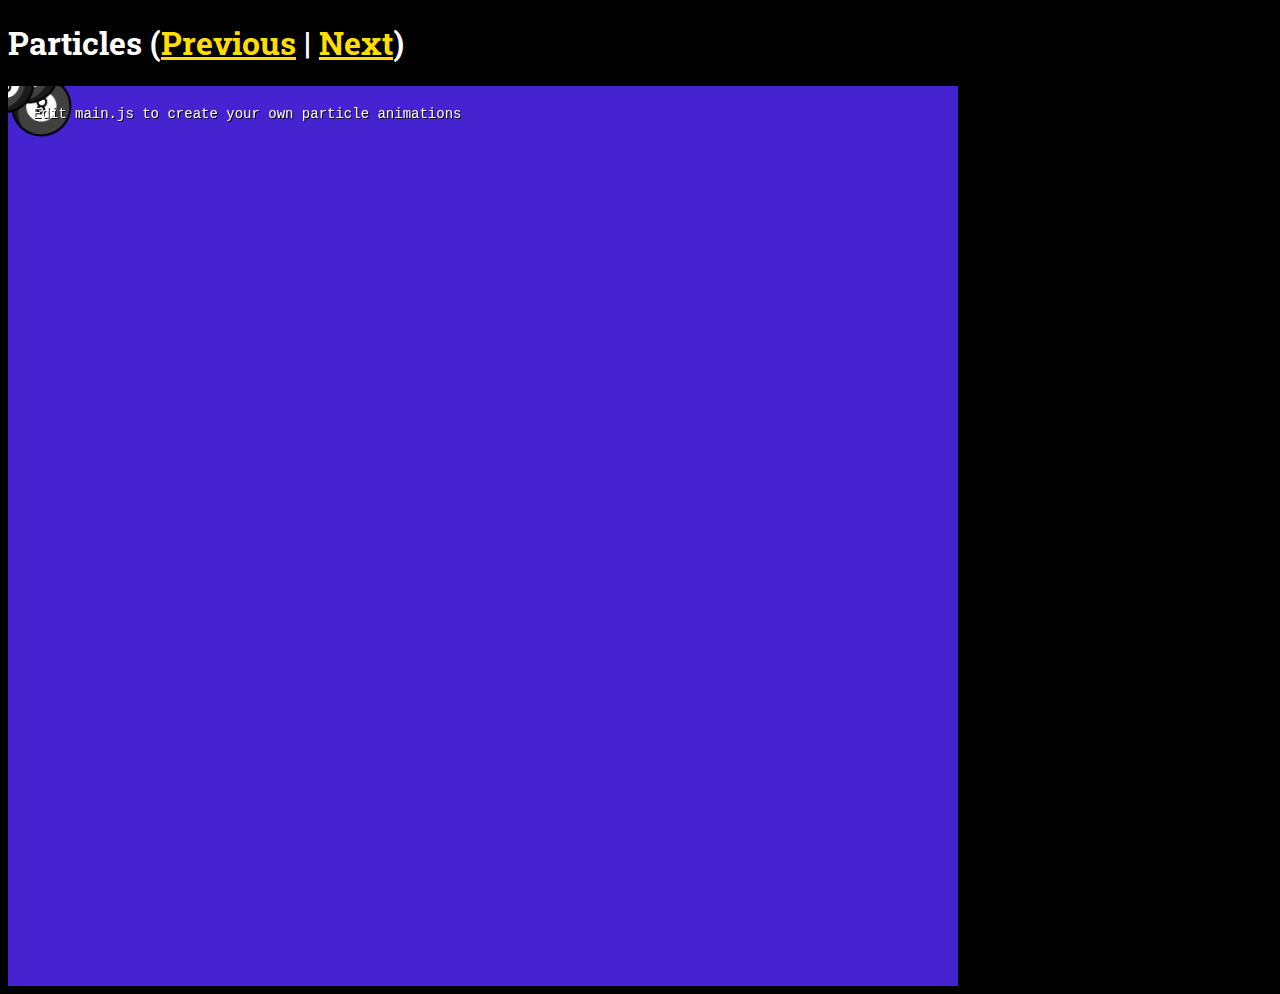
<file: index.html>
<!DOCTYPE html> 
<html lang="en"> 
<head> 
	<meta charset="UTF-8" />
	<title>Particles Demonstrations</title>
	<script type="text/javascript" src="framework/phaser.min.js"></script>
	<script type="text/javascript" src="js/perlin.js"></script>
	<script type="text/javascript" src="js/main.js"></script>
	<link href="https://fonts.googleapis.com/css?family=Roboto+Slab:400,700&display=block" rel="stylesheet">
	<link rel="stylesheet" type="text/css" href="css/styles.css">

</head>
<body>
	<h1>Particles (<a href="fire02.html">Previous</a> | <a href="particles1.html">Next</a>)</h1>
	<!-- We don't need anything in the <body> -->
	<!-- Phaser will make the <canvas> element for us 👍 -->
</body>
</html>
</file>
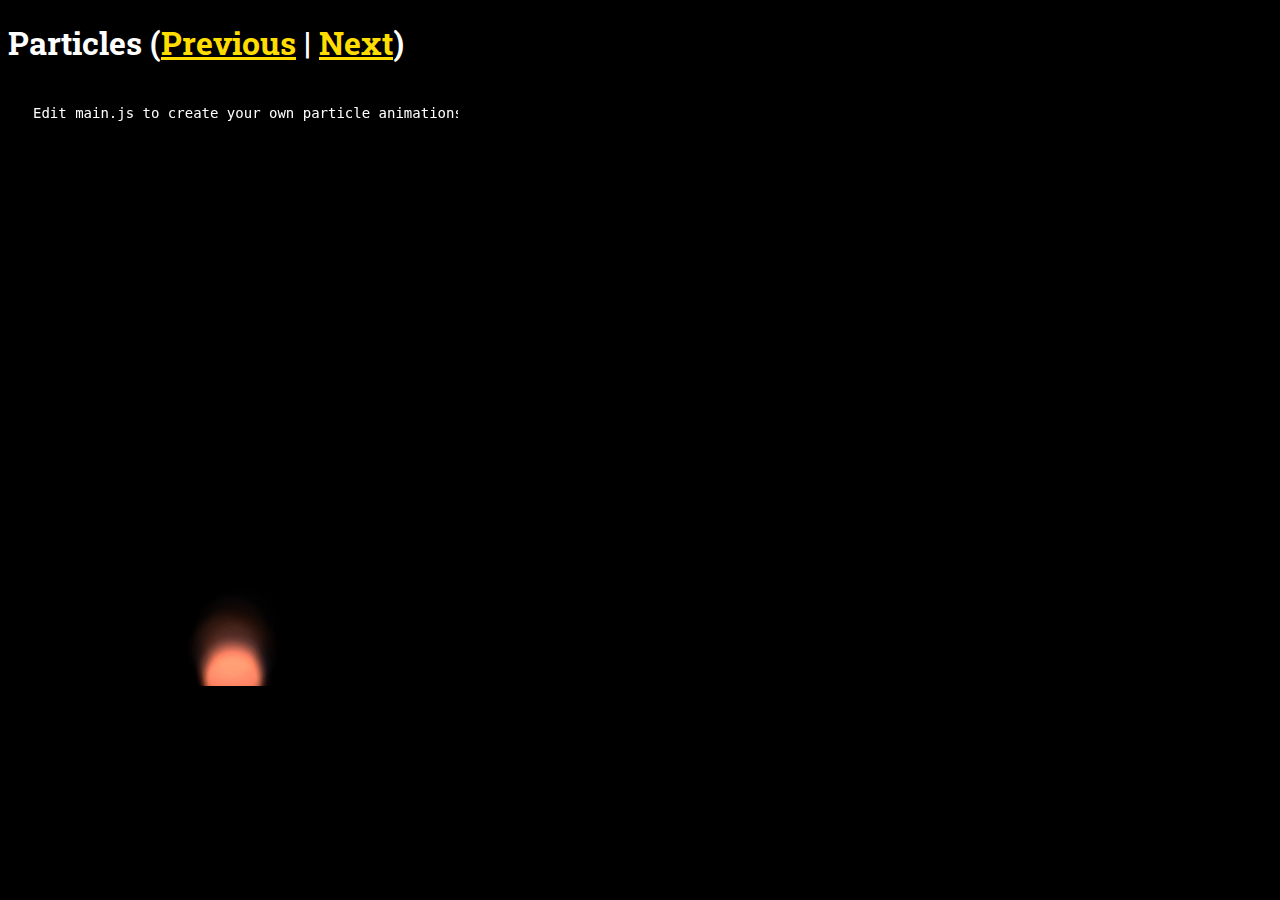
<file: fire.html>
<!DOCTYPE html> 
<html lang="en"> 
<head> 
	<meta charset="UTF-8" />
	<title>Animation Demonstrations</title>
	<script type="text/javascript" src="framework/phaser.min.js"></script>
	<script type="text/javascript" src="js/perlin.js"></script>
	<script type="text/javascript" src="js/fire.js"></script>
	<link href="https://fonts.googleapis.com/css?family=Roboto+Slab:400,700&display=block" rel="stylesheet">
	<link rel="stylesheet" type="text/css" href="css/styles.css">

</head>
<body>
	<h1>Particles (<a href="particles6.html">Previous</a> | <a href="index.html">Next</a>)</h1>
	<!-- We don't need anything in the <body> -->
	<!-- Phaser will make the <canvas> element for us 👍 -->
</body>
</html>
</file>
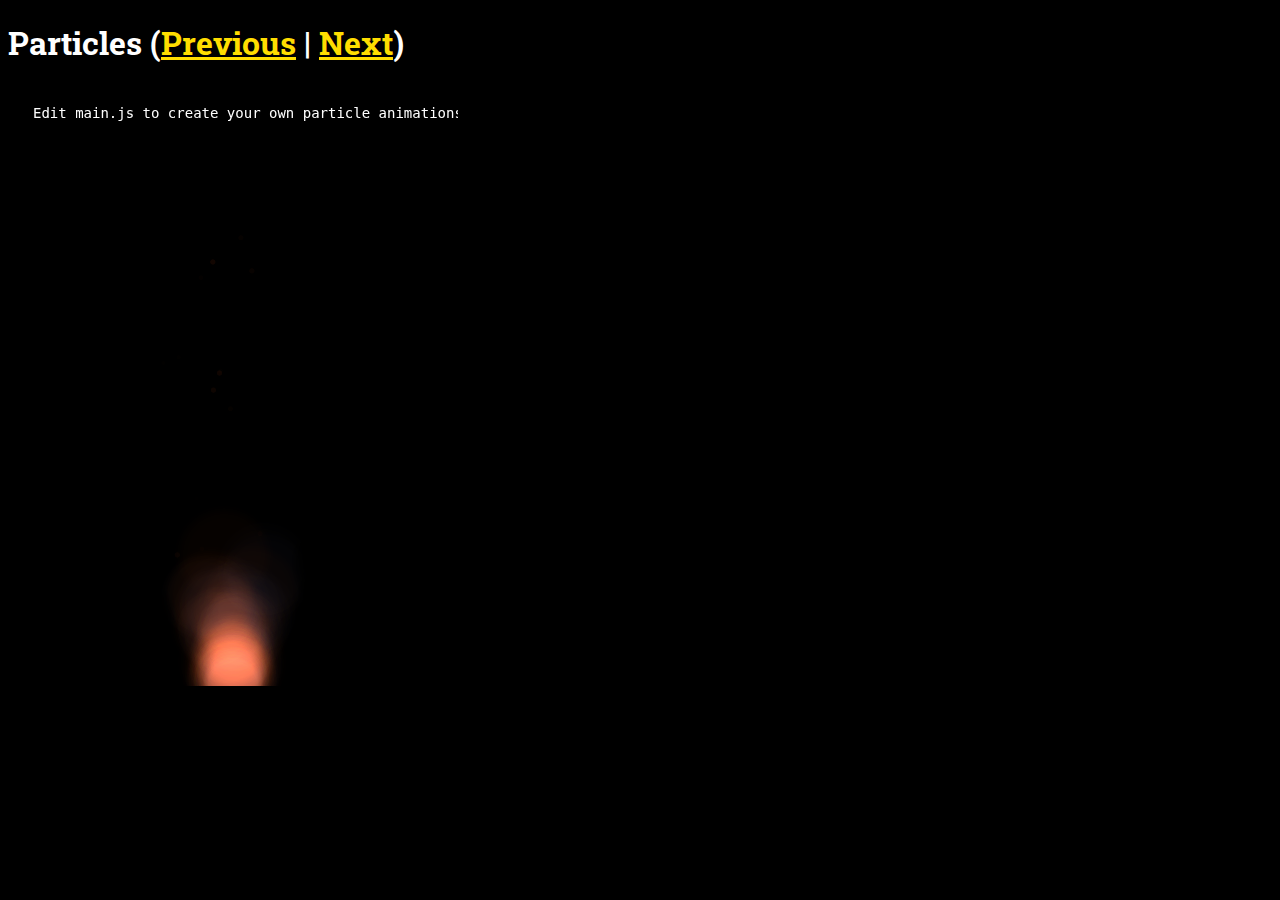
<file: fire02.html>
<!DOCTYPE html> 
<html lang="en"> 
<head> 
	<meta charset="UTF-8" />
	<title>Animation Demonstrations</title>
	<script type="text/javascript" src="framework/phaser.min.js"></script>
	<script type="text/javascript" src="js/perlin.js"></script>
	<script type="text/javascript" src="js/fire02.js"></script>
	<link href="https://fonts.googleapis.com/css?family=Roboto+Slab:400,700&display=block" rel="stylesheet">
	<link rel="stylesheet" type="text/css" href="css/styles.css">

</head>
<body>
	<h1>Particles (<a href="fire.html">Previous</a> | <a href="index.html">Next</a>)</h1>
	<!-- We don't need anything in the <body> -->
	<!-- Phaser will make the <canvas> element for us 👍 -->
</body>
</html>
</file>
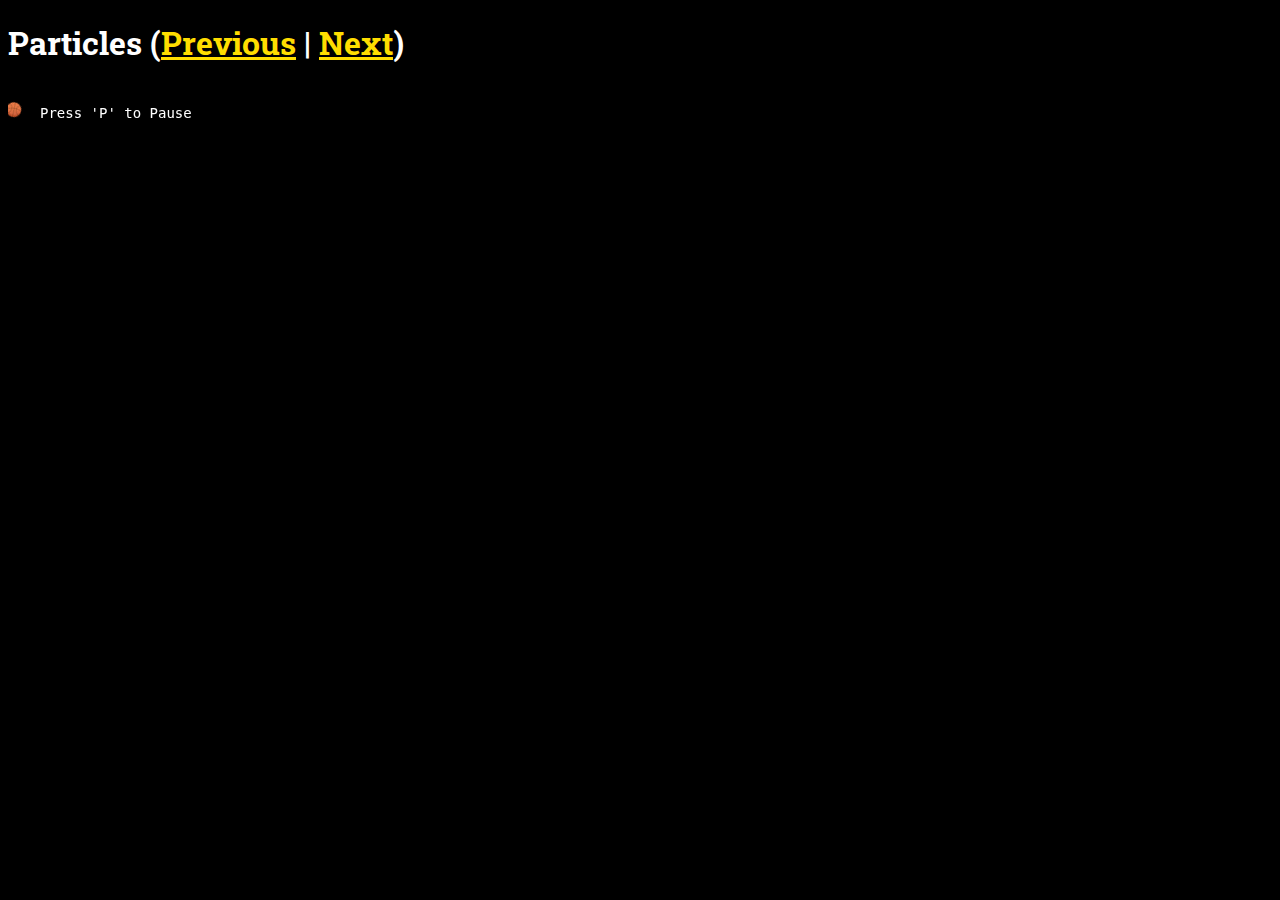
<file: particles1.html>
<!DOCTYPE html> 
<html lang="en"> 
<head> 
	<meta charset="UTF-8" />
	<title>Animation Demonstrations</title>
	<script type="text/javascript" src="framework/phaser.min.js"></script>
	<script type="text/javascript" src="js/perlin.js"></script>
	<script type="text/javascript" src="js/particles01.js"></script>
	<link href="https://fonts.googleapis.com/css?family=Roboto+Slab:400,700&display=block" rel="stylesheet">
	<link rel="stylesheet" type="text/css" href="css/styles.css">

</head>
<body>
	<h1>Particles (<a href="index.html">Previous</a> | <a href="particles2.html">Next</a>)</h1>
	<!-- We don't need anything in the <body> -->
	<!-- Phaser will make the <canvas> element for us 👍 -->
</body>
</html>
</file>
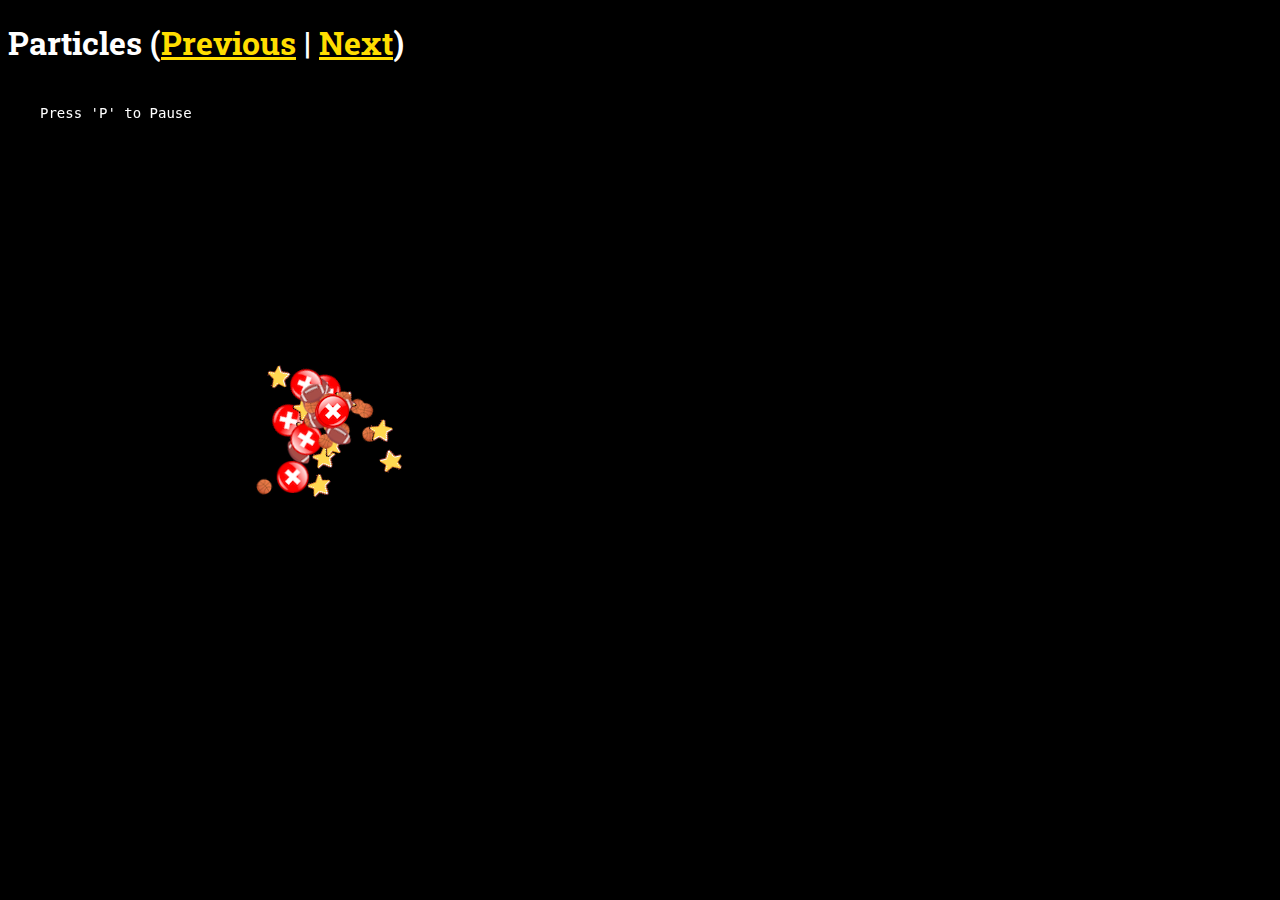
<file: particles2.html>
<!DOCTYPE html> 
<html lang="en"> 
<head> 
	<meta charset="UTF-8" />
	<title>Animation Demonstrations</title>
	<script type="text/javascript" src="framework/phaser.min.js"></script>
	<script type="text/javascript" src="js/perlin.js"></script>
	<script type="text/javascript" src="js/particles02.js"></script>
	<link href="https://fonts.googleapis.com/css?family=Roboto+Slab:400,700&display=block" rel="stylesheet">
	<link rel="stylesheet" type="text/css" href="css/styles.css">

</head>
<body>
	<h1>Particles (<a href="particles1.html">Previous</a> | <a href="particles3.html">Next</a>)</h1>
	<!-- We don't need anything in the <body> -->
	<!-- Phaser will make the <canvas> element for us 👍 -->
</body>
</html>
</file>
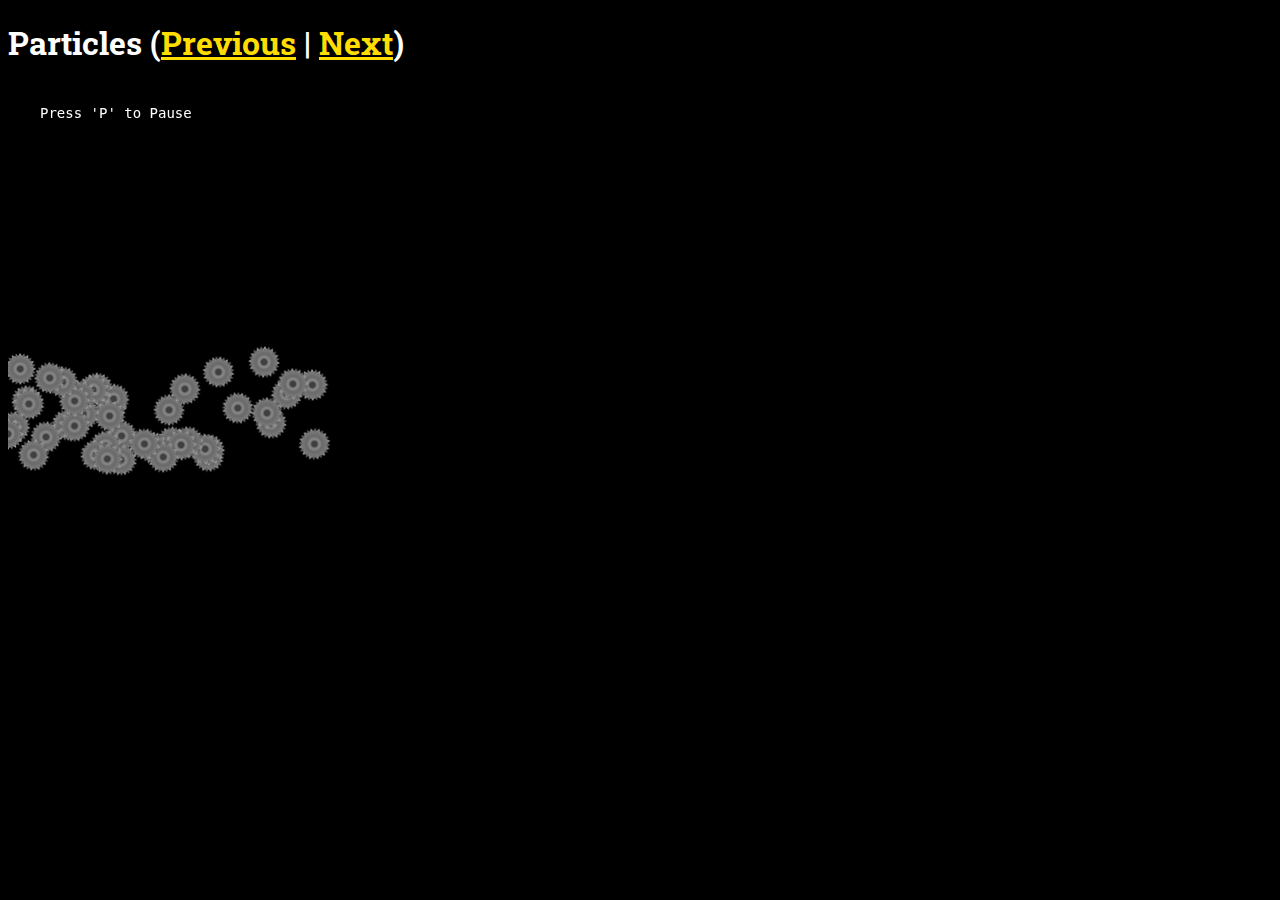
<file: particles4.html>
<!DOCTYPE html> 
<html lang="en"> 
<head> 
	<meta charset="UTF-8" />
	<title>Animation Demonstrations</title>
	<script type="text/javascript" src="framework/phaser.min.js"></script>
	<script type="text/javascript" src="js/perlin.js"></script>
	<script type="text/javascript" src="js/particles04.js"></script>
	<link href="https://fonts.googleapis.com/css?family=Roboto+Slab:400,700&display=block" rel="stylesheet">
	<link rel="stylesheet" type="text/css" href="css/styles.css">

</head>
<body>
	<h1>Particles (<a href="particles3.html">Previous</a> | <a href="particles5.html">Next</a>)</h1>
	<!-- We don't need anything in the <body> -->
	<!-- Phaser will make the <canvas> element for us 👍 -->
</body>
</html>
</file>
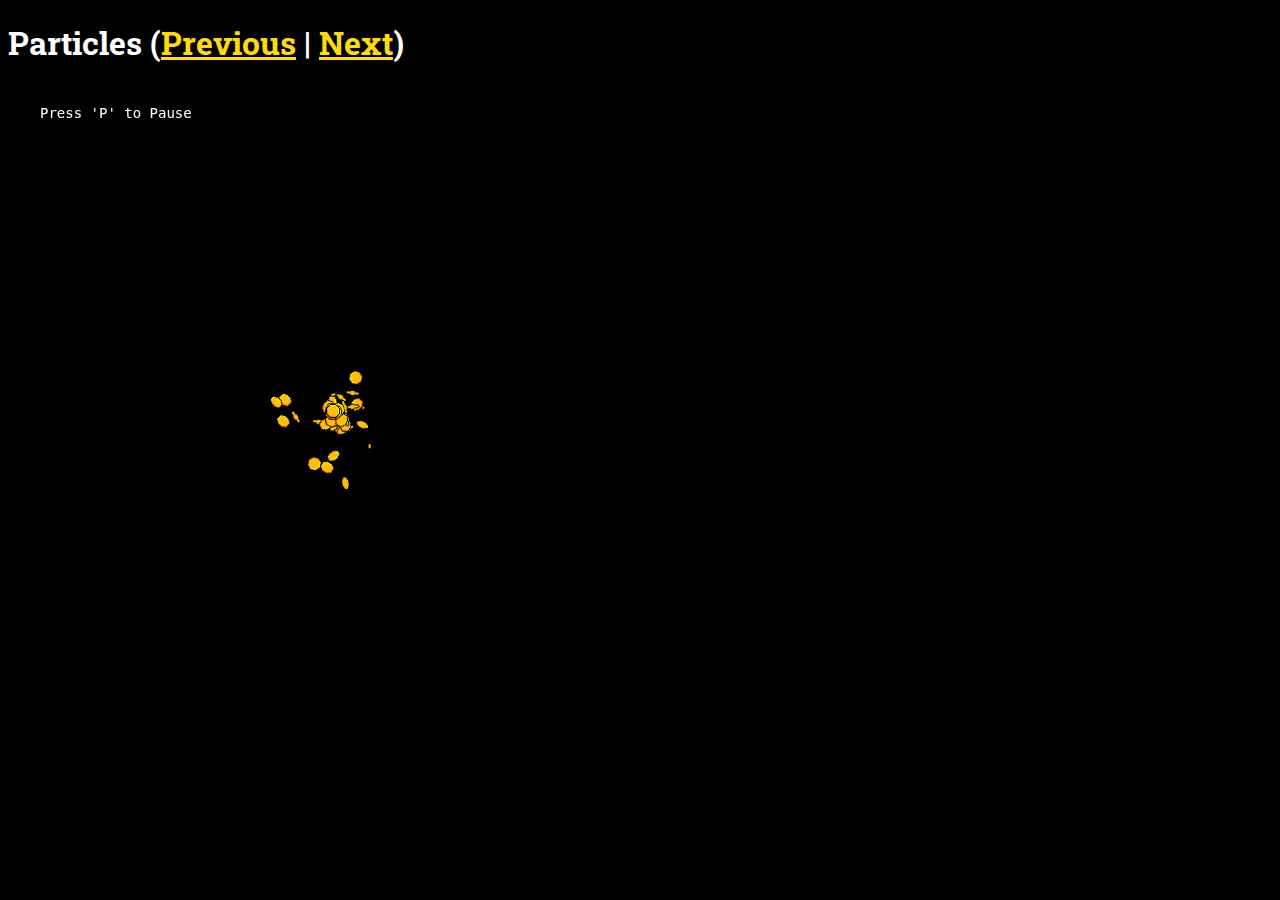
<file: particles5.html>
<!DOCTYPE html> 
<html lang="en"> 
<head> 
	<meta charset="UTF-8" />
	<title>Animation Demonstrations</title>
	<script type="text/javascript" src="framework/phaser.min.js"></script>
	<script type="text/javascript" src="js/perlin.js"></script>
	<script type="text/javascript" src="js/particles05.js"></script>
	<link href="https://fonts.googleapis.com/css?family=Roboto+Slab:400,700&display=block" rel="stylesheet">
	<link rel="stylesheet" type="text/css" href="css/styles.css">

</head>
<body>
	<h1>Particles (<a href="particles4.html">Previous</a> | <a href="particles6.html">Next</a>)</h1>
	<!-- We don't need anything in the <body> -->
	<!-- Phaser will make the <canvas> element for us 👍 -->
</body>
</html>
</file>
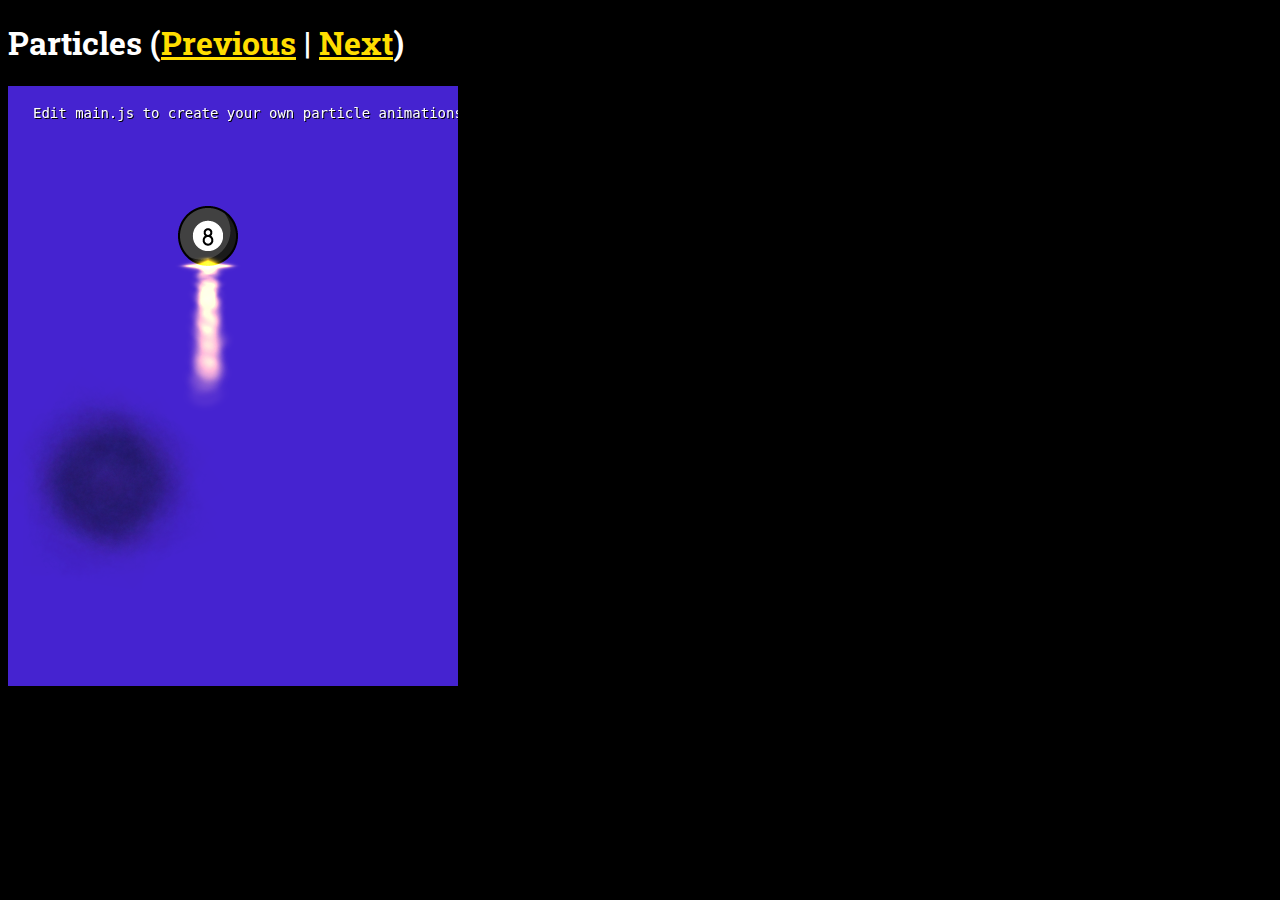
<file: particles6.html>
<!DOCTYPE html> 
<html lang="en"> 
<head> 
	<meta charset="UTF-8" />
	<title>Animation Demonstrations</title>
	<script type="text/javascript" src="framework/phaser.min.js"></script>
	<script type="text/javascript" src="js/perlin.js"></script>
	<script type="text/javascript" src="js/shmup.js"></script>
	<link href="https://fonts.googleapis.com/css?family=Roboto+Slab:400,700&display=block" rel="stylesheet">
	<link rel="stylesheet" type="text/css" href="css/styles.css">

</head>
<body>
	<h1>Particles (<a href="particles5.html">Previous</a> | <a href="fire.html">Next</a>)</h1>
	<!-- We don't need anything in the <body> -->
	<!-- Phaser will make the <canvas> element for us 👍 -->
</body>
</html>
</file>
<file: css/styles.css>
html {
    font-family: 'Roboto Slab', slab serif, serif;
    background-color: #000000;
    color: #ffffff;
}
a:link {
    color: #fd0;
}
a:visited {
    color: #f10;
}
</file>
